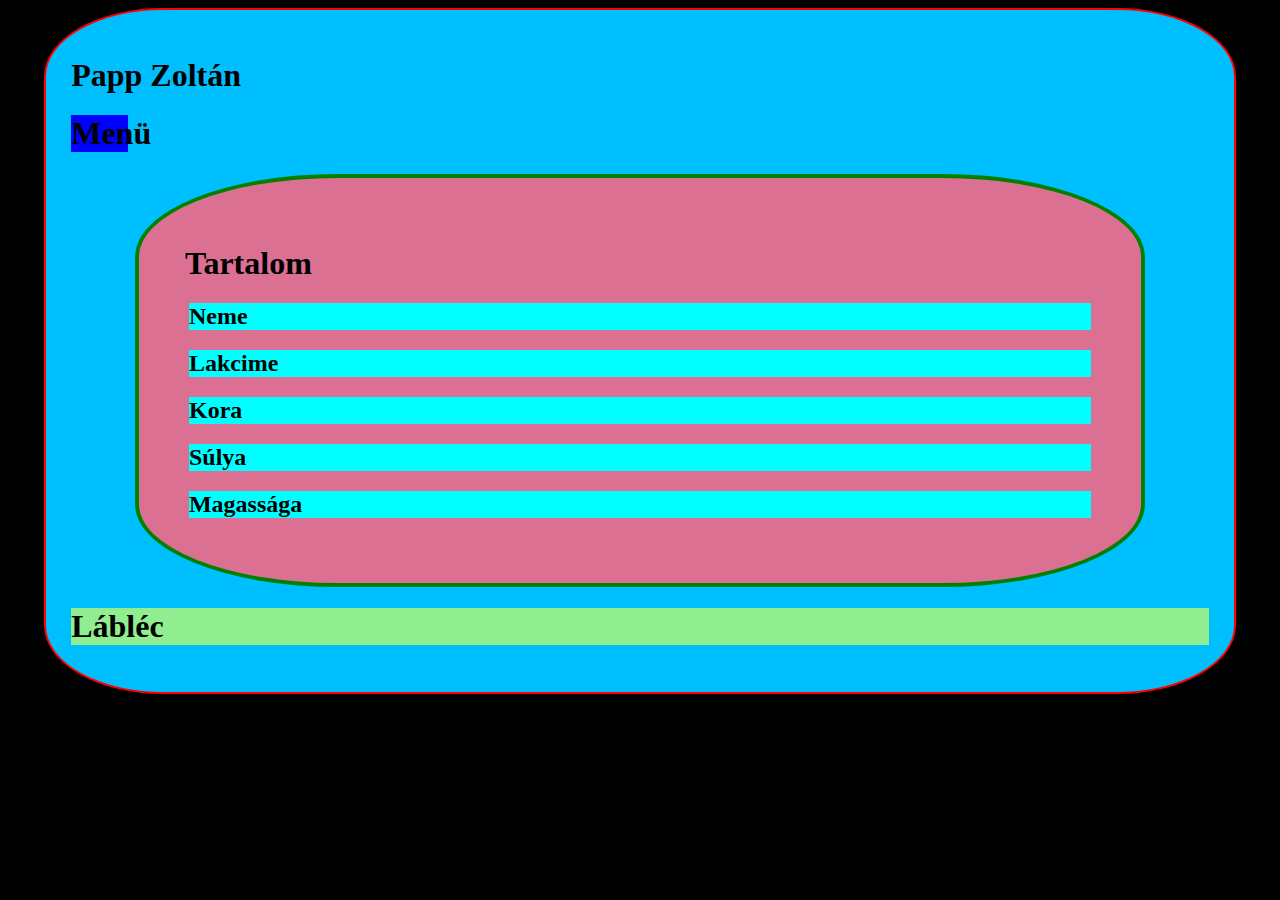
<file: index.html>
﻿<!DOCTYPE html>

<html lang="hu" xmlns="http://www.w3.org/1999/xhtml">
<head>
    <meta charset="utf-8" />
    <title>specialis tarolok</title>
    <link href="StyleSheet2.css" rel="stylesheet"/>
</head>
<body>
    <div id="fo">
        <header>
            <h1>Papp Zoltán</h1>
        </header>
        <nav>
            <h1>Menü</h1>
        </nav>
        <div id="tartalom">
            <h1>Tartalom</h1>
            <section>
                <article>
                    <h2>Neme</h2>
                </article>
                <article>
                    <h2>Lakcime</h2>          
                </article>
            </section>
            <section>
                <article>
                    <h2>Kora</h2>
                </article>
                <article>
                    <h2>Súlya</h2>
                </article>
                <article>
                    <h2>Magassága</h2>
                </article>
            </section>
        </div>
        <footer>
            <h1>Lábléc</h1>
        </footer>

    </div>

</body>
</html>
</file>
<file: StyleSheet2.css>
﻿body
{
    background-color: black;
}
#fo
{
    width:90%;
    border:2px solid red;
    border-radius:10%;
    padding:2%;
    background-color:deepskyblue;
    margin:0 auto;
}
header
.center{
	text-align: center;
    height:10%;
    width: 14%;
    background-color: lightgreen;
}
nav
{
    height: 10%;
    width: 5%;
    background-color: blue;
}
#tartalom
{
    height:70%;
    width:80%;
    border: 4px solid green;
    border-radius:20%;
    padding:4%;
    background-color:palevioletred;
    margin:0 auto

}
article
{
    background-color: aqua;
    margin:4px;

}
footer {
    height: 10%;
    width: 100%;
    background-color: lightgreen;
}
</file>
